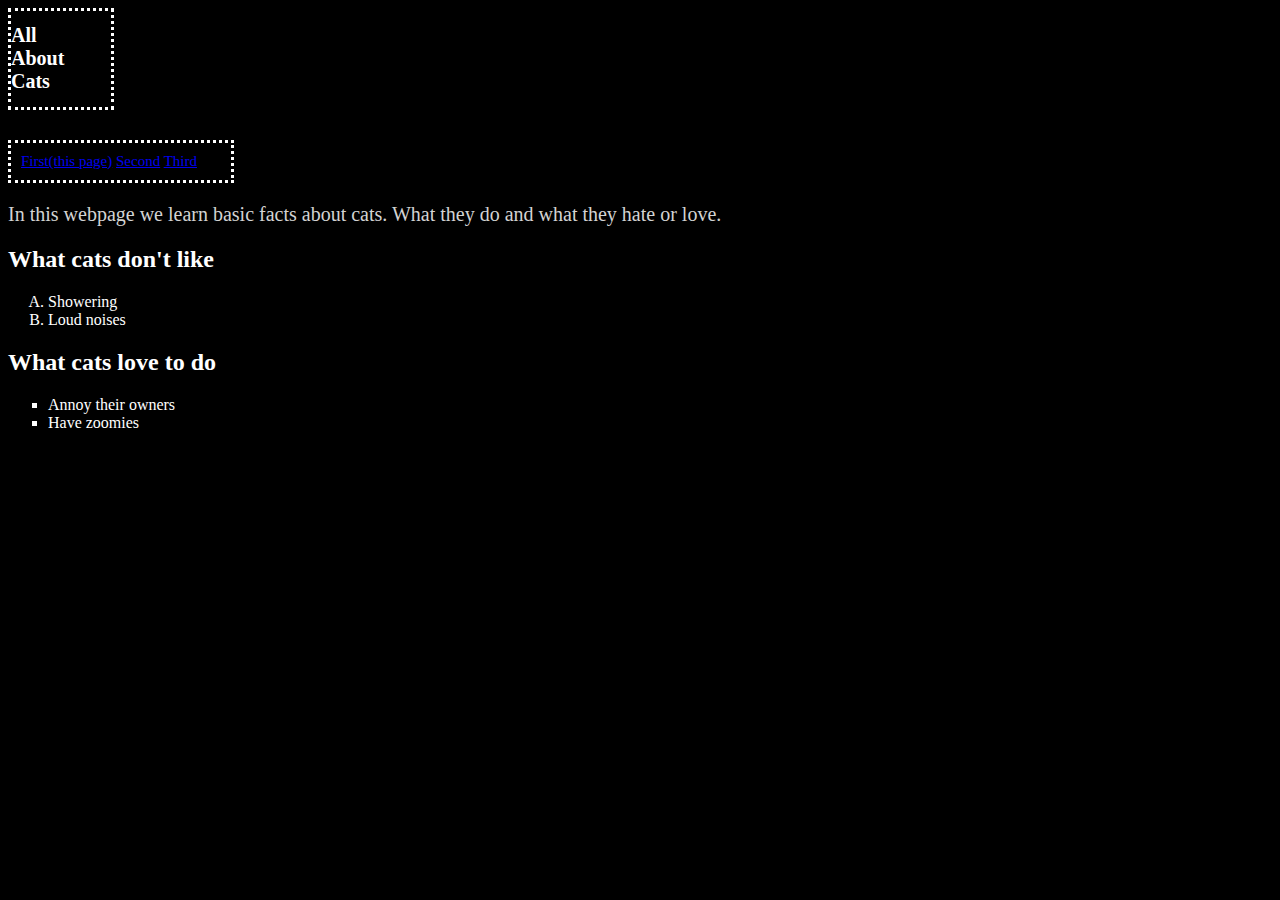
<file: WS03/index.html>
<!DOCTYPE html>
<html lang="en">
<head>
    <meta charset="UTF-8">
    <link rel="stylesheet" href="styles/styles.css">
    <title>WS03 Exercise</title>
</head>
<body>
    <div id="official-info"><h1>All <div>About</div>Cats</h1></div>
<div id="links"><a href="https://hennatoropainen.github.io/verkkis-kehitys/WS03/">First(this page)</a>
    <a href="https://hennatoropainen.github.io/verkkis-kehitys/WS05/">Second</a>
    <a href="https://hennatoropainen.github.io/verkkis-kehitys/WS06/">Third</a>
</div>
    <p>In this webpage we learn basic facts about cats. What they do and what they hate or love.</p>
    <h2>What cats don't like</h2>
    <ol type="A">
        <li>Showering</li>
        <li>Loud noises</li>
    </ol>
    <h2>What cats love to do</h2>
    <ul style="list-style-type:square;">
        <li>Annoy their owners</li>
        <li>Have zoomies</li>
    </ul>
</body>
</html>
</file>
<file: WS03/styles/styles.css>
body {
    background-color: black;
    color: white;
}
h1 {
    font-size: 20px;
}
p {
    font-size: 20px;
}
p {
    color: lightgray;
} 
    #official-info {
        border: dotted;width: 2px;
        width: 100px;
    }

#links {
    font-size: 15px;
    border: 1px solid white;
    border: dotted; width: 200px;
    margin-top: 30px;
    padding: 10px;
}
</file>
